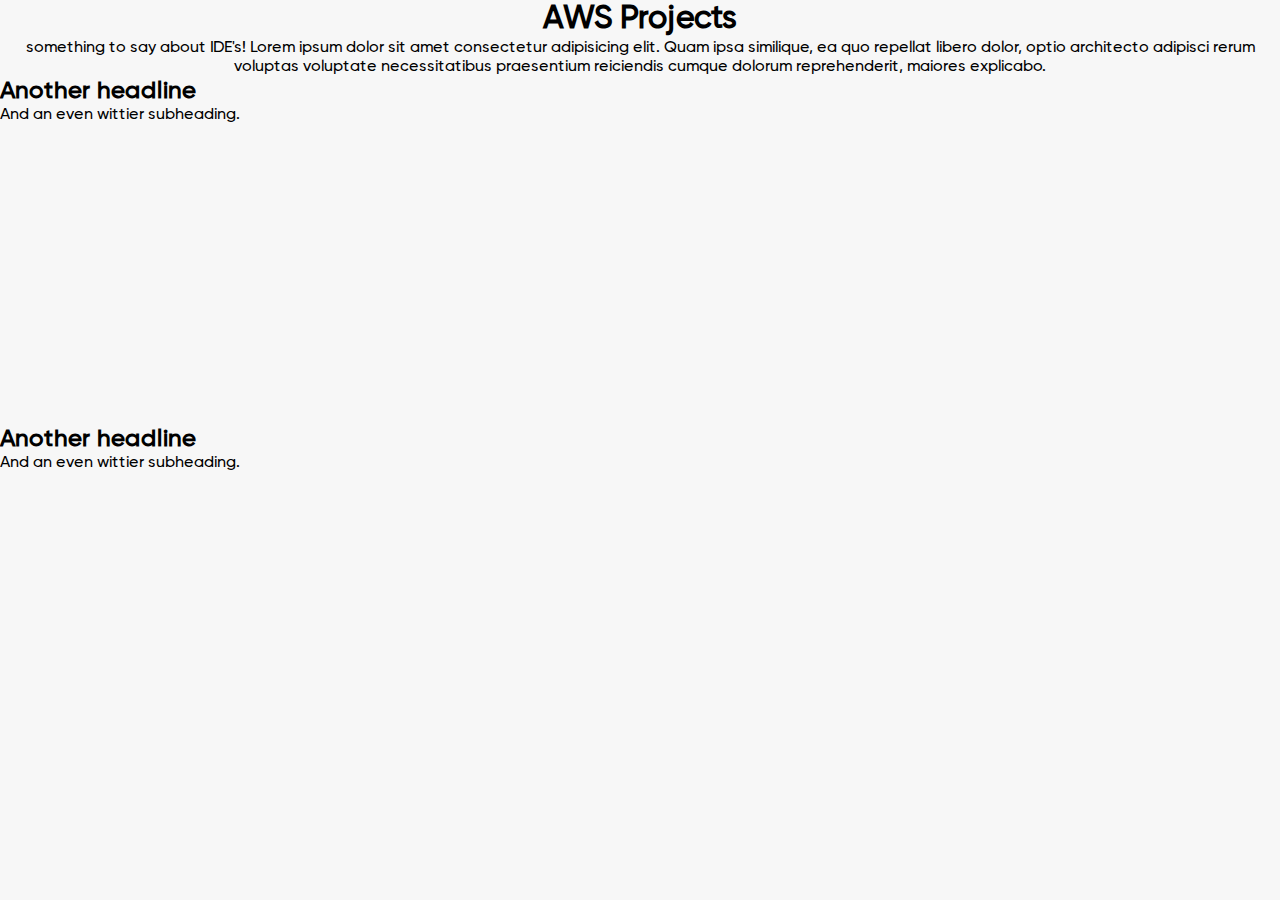
<file: final_practical_2023/AWS.html>
<!DOCTYPE html>
<html lang="en">
<head>
    <meta charset="UTF-8">
    <meta name="viewport" content="width=device-width, initial-scale=1.0">
    <title>AWS projects</title>
    <link
    href="https://cdn.jsdelivr.net/npm/bootstrap@5.3.2/dist/css/bootstrap.min.css"
    rel="stylesheet"
    integrity="sha384-T3c6CoIi6uLrA9TneNEoa7RxnatzjcDSCmG1MXxSR1GAsXEV/Dwwykc2MPK8M2HN"
    crossorigin="anonymous"
  />
  <link rel="stylesheet" href="style.css">
</head>
<style>
    .row{
        text-align: center;
    }
</style>
<body>
    <main>
        
        <section class="py-5 text-center container">
            <div class="row py-lg-5">
              <div class="col-lg-6 col-md-8 mx-auto">
                <h1 class="fw-light">AWS Projects</h1>
              <p class="lead text-body-secondary">something to say about IDE's! Lorem ipsum dolor sit amet consectetur adipisicing elit. Quam ipsa similique, ea quo repellat libero dolor, optio architecto adipisci rerum voluptas voluptate necessitatibus praesentium reiciendis cumque dolorum reprehenderit, maiores explicabo.</p>
              </div>
            </div>
          </section>
        <div class="d-md-flex flex-md-equal w-100 my-md-3 ps-md-3 ">
          <div class="text-bg-dark me-md-3 pt-3 px-3 pt-md-5 px-md-5 text-center overflow-hidden"style="    width: 50%;">
            <div class="my-3 py-3">
              <h2 class="display-5">Another headline</h2>
              <p class="lead">And an even wittier subheading.</p>
            </div>
            <div class="bg-body-tertiary shadow-sm mx-auto" style="width: 80%; height: 300px; border-radius: 21px 21px 0 0;"></div>
          </div>
          <div class="bg-body-tertiary me-md-3 pt-3 px-3 pt-md-5 px-md-5 text-center overflow-hidden" style="    width: 50%;" >
            <div class="my-3 p-3">
              <h2 class="display-5">Another headline</h2>
              <p class="lead">And an even wittier subheading.</p>
            </div>
            <div class="bg-dark shadow-sm mx-auto" style="width: 80%; height: 300px; border-radius: 21px 21px 0 0;"></div>
          </div>
        </div>
 
      </main>
    <script
    src="https://cdn.jsdelivr.net/npm/bootstrap@5.3.2/dist/js/bootstrap.bundle.min.js"
    integrity="sha384-C6RzsynM9kWDrMNeT87bh95OGNyZPhcTNXj1NW7RuBCsyN/o0jlpcV8Qyq46cDfL"
    crossorigin="anonymous"
  ></script>
    
</body>
</html>
</file>
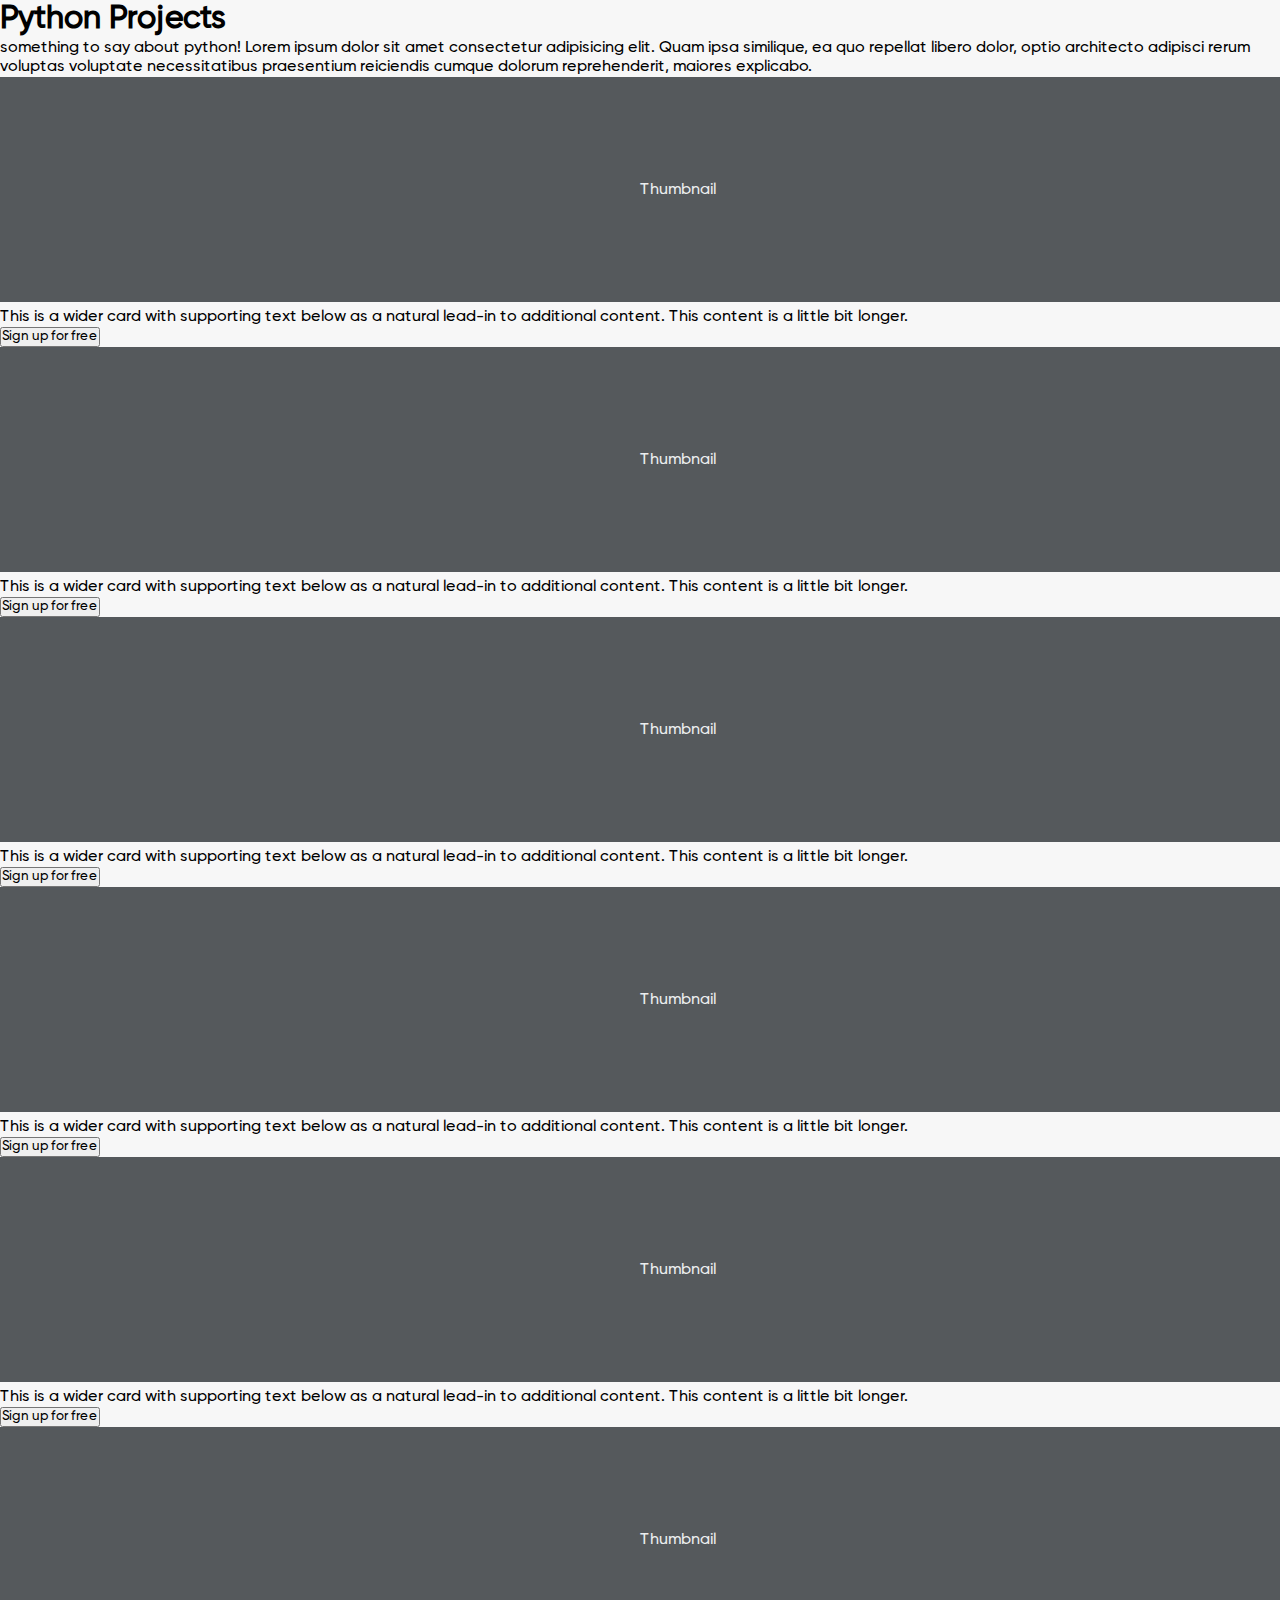
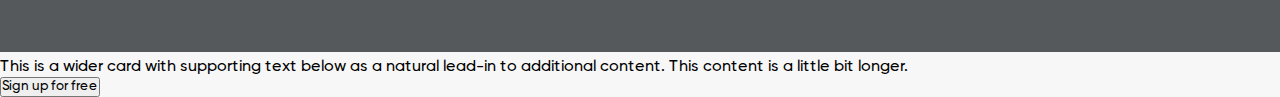
<file: final_practical_2023/python.html>
<!DOCTYPE html>
<html lang="en">
<head>
    <meta charset="UTF-8">
    <meta name="viewport" content="width=device-width, initial-scale=1.0">
    <title>Python </title>
    <link
    href="https://cdn.jsdelivr.net/npm/bootstrap@5.3.2/dist/css/bootstrap.min.css"
    rel="stylesheet"
    integrity="sha384-T3c6CoIi6uLrA9TneNEoa7RxnatzjcDSCmG1MXxSR1GAsXEV/Dwwykc2MPK8M2HN"
    crossorigin="anonymous"
  />
  <link rel="stylesheet" href="style.css">
</head>
<body>
    <main>

        <section class="py-5 text-center container">
          <div class="row py-lg-5">
            <div class="col-lg-6 col-md-8 mx-auto">
              <h1 class="fw-light">Python Projects</h1>
            <p class="lead text-body-secondary">something to say about python! Lorem ipsum dolor sit amet consectetur adipisicing elit. Quam ipsa similique, ea quo repellat libero dolor, optio architecto adipisci rerum voluptas voluptate necessitatibus praesentium reiciendis cumque dolorum reprehenderit, maiores explicabo.</p>
            </div>
          </div>
        </section>
      
        <div class="album py-5 bg-body-tertiary">
          <div class="container">
      
            <div class="row row-cols-1 row-cols-sm-2 row-cols-md-3 g-3">
              <div class="col">
                <div class="card shadow-sm">
                  <svg class="bd-placeholder-img card-img-top" width="100%" height="225" xmlns="http://www.w3.org/2000/svg" role="img" aria-label="Placeholder: Thumbnail" preserveAspectRatio="xMidYMid slice" focusable="false"><title>Placeholder</title><rect width="100%" height="100%" fill="#55595c"></rect><text x="50%" y="50%" fill="#eceeef" dy=".3em">Thumbnail</text></svg>
                  <div class="card-body">
                    <p class="card-text">This is a wider card with supporting text below as a natural lead-in to additional content. This content is a little bit longer.</p>
                    <div class="d-flex justify-content-between align-items-center">
                      <!-- <div class="btn-group">
                        <button type="button" class="btn btn-sm btn-outline-secondary">View</button>
                        <button type="button" class="btn btn-sm btn-outline-secondary">Edit</button>
                      </div>
                      <small class="text-body-secondary">9 mins</small> -->
                      <button type="button" class="w-100 btn btn-lg btn-outline-primary"><a href=""></a>Sign up for free</button>
                    </div>
                  </div>
                </div>
              </div>
              <div class="col">
                <div class="card shadow-sm">
                  <svg class="bd-placeholder-img card-img-top" width="100%" height="225" xmlns="http://www.w3.org/2000/svg" role="img" aria-label="Placeholder: Thumbnail" preserveAspectRatio="xMidYMid slice" focusable="false"><title>Placeholder</title><rect width="100%" height="100%" fill="#55595c"></rect><text x="50%" y="50%" fill="#eceeef" dy=".3em">Thumbnail</text></svg>
                  <div class="card-body">
                    <p class="card-text">This is a wider card with supporting text below as a natural lead-in to additional content. This content is a little bit longer.</p>
                    <div class="d-flex justify-content-between align-items-center">
                        <button type="button" class="w-100 btn btn-lg btn-outline-primary"><a href=""></a>Sign up for free</button>
                    </div>
                  </div>
                </div>
              </div>
              <div class="col">
                <div class="card shadow-sm">
                  <svg class="bd-placeholder-img card-img-top" width="100%" height="225" xmlns="http://www.w3.org/2000/svg" role="img" aria-label="Placeholder: Thumbnail" preserveAspectRatio="xMidYMid slice" focusable="false"><title>Placeholder</title><rect width="100%" height="100%" fill="#55595c"></rect><text x="50%" y="50%" fill="#eceeef" dy=".3em">Thumbnail</text></svg>
                  <div class="card-body">
                    <p class="card-text">This is a wider card with supporting text below as a natural lead-in to additional content. This content is a little bit longer.</p>
                    <div class="d-flex justify-content-between align-items-center">
                        <button type="button" class="w-100 btn btn-lg btn-outline-primary"><a href=""></a>Sign up for free</button>
                    </div>
                  </div>
                </div>
              </div>
              <div class="col">
                <div class="card shadow-sm">
                  <svg class="bd-placeholder-img card-img-top" width="100%" height="225" xmlns="http://www.w3.org/2000/svg" role="img" aria-label="Placeholder: Thumbnail" preserveAspectRatio="xMidYMid slice" focusable="false"><title>Placeholder</title><rect width="100%" height="100%" fill="#55595c"></rect><text x="50%" y="50%" fill="#eceeef" dy=".3em">Thumbnail</text></svg>
                  <div class="card-body">
                    <p class="card-text">This is a wider card with supporting text below as a natural lead-in to additional content. This content is a little bit longer.</p>
                    <div class="d-flex justify-content-between align-items-center">
                      <!-- <div class="btn-group">
                        <button type="button" class="btn btn-sm btn-outline-secondary">View</button>
                        <button type="button" class="btn btn-sm btn-outline-secondary">Edit</button>
                      </div>
                      <small class="text-body-secondary">9 mins</small> -->
                      <button type="button" class="w-100 btn btn-lg btn-outline-primary"><a href=""></a>Sign up for free</button>
                    </div>
                  </div>
                </div>
              </div>
              <div class="col">
                <div class="card shadow-sm">
                  <svg class="bd-placeholder-img card-img-top" width="100%" height="225" xmlns="http://www.w3.org/2000/svg" role="img" aria-label="Placeholder: Thumbnail" preserveAspectRatio="xMidYMid slice" focusable="false"><title>Placeholder</title><rect width="100%" height="100%" fill="#55595c"></rect><text x="50%" y="50%" fill="#eceeef" dy=".3em">Thumbnail</text></svg>
                  <div class="card-body">
                    <p class="card-text">This is a wider card with supporting text below as a natural lead-in to additional content. This content is a little bit longer.</p>
                    <div class="d-flex justify-content-between align-items-center">
                        <button type="button" class="w-100 btn btn-lg btn-outline-primary"><a href=""></a>Sign up for free</button>
                    </div>
                  </div>
                </div>
              </div>
              <div class="col">
                <div class="card shadow-sm">
                  <svg class="bd-placeholder-img card-img-top" width="100%" height="225" xmlns="http://www.w3.org/2000/svg" role="img" aria-label="Placeholder: Thumbnail" preserveAspectRatio="xMidYMid slice" focusable="false"><title>Placeholder</title><rect width="100%" height="100%" fill="#55595c"></rect><text x="50%" y="50%" fill="#eceeef" dy=".3em">Thumbnail</text></svg>
                  <div class="card-body">
                    <p class="card-text">This is a wider card with supporting text below as a natural lead-in to additional content. This content is a little bit longer.</p>
                    <div class="d-flex justify-content-between align-items-center">
                        <button type="button" class="w-100 btn btn-lg btn-outline-primary"><a href=""></a>Sign up for free</button>
                    </div>
                  </div>
                </div>
              </div>
            </div>
          </div>
        </div>
      
      </main>

    <script
    src="https://cdn.jsdelivr.net/npm/bootstrap@5.3.2/dist/js/bootstrap.bundle.min.js"
    integrity="sha384-C6RzsynM9kWDrMNeT87bh95OGNyZPhcTNXj1NW7RuBCsyN/o0jlpcV8Qyq46cDfL"
    crossorigin="anonymous"
  ></script>
    
</body>
</html>
</file>
<file: final_practical_2023/style.css>
@font-face {
    font-family: Futura;
    src: url(assets/fonts/Futura-Bold.ttf);
}
@font-face {
    font-family: Gilroy;
    src: url(assets/fonts/Gilroy-Medium.ttf);
}
* {
    margin: 0;
    padding: 0;
    box-sizing: border-box;
    font-family: 'Gilroy';
}

*::selection {
    color: #fff;
    background-color: #000;
}

html, body {
    height: 100%;
    width: 100%;
}

body {
    background-color: #F7F7F7;
}

#nav {
    /* height: 100px; */
    width: 100%;
    /* background-color: burlywood; */
    position: fixed;
    z-index: 99;
    display: flex;
    align-items: flex-start;
    justify-content: space-between;
    padding: 25px;
}

#nav #nav-part2 {
    display: flex;
    align-items: center;
    justify-content: center;
    gap: 40px;
}

#links {
    padding: 10px;
}

#nav-part1 {
    /* background-color: RED; */
    height: 82px;
    overflow: hidden;
}

#nav-part1 svg {
    display: block;
}

#nav-part2 #links a {
    text-transform: uppercase;

    text-decoration: none;
    color: #333;
    font-weight: 500;
    font-size: 14px;
    margin: 0 20px;
}

#icons {
    padding: 10px;
    border-radius: 50px;
    background-color: #F7F7F7;
}

#nav-part2 #icons i {
    font-size: 18px;
    margin: 0 20px;
    font-weight: 100;
}

#cursor {
    height: 180px;
    width: 180px;
    background-color: rgba(224, 139, 189, 0.814);
    border-radius: 50%;
    position: fixed;
    transform: translate(-50%, -50%) scale(0);

}

#page1 {
    min-height: 100vh;
    /* background-color: aqua; */
    position: relative;
    width: 100%;
    padding: 0 1vw;
    /* padding-top: 20vh; */

}

#page1 h1 {
    font-size: 15.8vw;
    text-transform: uppercase;
    font-family: futura;
    line-height: 14vw;
    letter-spacing: -8px;
}

#video-container {
    height: 100vh;
    width: 100%;
    background-color: grey;
    margin-top: 1vw;
    position: relative;
}

#video-container video {
    height: 100%;
    width: 100%;
    object-fit: cover;
}

#video-container #play {
    padding: 3vw 2.2vw;
    background-color: black;
    color: #fff;
    font-size: 1.3vw;
    position: fixed;
    text-transform: uppercase;
    font-family: futura;
    border-radius: 50%;
    opacity: 0;
    scale: 0;

}

#page2 {
    min-height: 100vh;
    width: 100%;
    position: relative;
    display: flex;
    align-items: center;
    padding: 3vw 1vw;
    justify-content: space-between;
}

#page2 .elem {
    height: 100%;
    width: 31%;
    /* background-color: red; */
    overflow: hidden;
    position: relative;
    display: flex;
    align-items: center;
    justify-content: center;
}

#page2 .elem img {
    height: 100%;
    width: 100%;
    object-fit: cover;
    scale: 1.1;
}

#page2 .elem .dets {
    height: 60px;
    border-radius: 50px;
    width: 70%;
    position: absolute;
    z-index: 9;
    background-color: rgb(229, 156, 186);


}

#page3 {
    min-height: 120vh;
    width: 100%;
    position: relative;
    display: flex;
    align-items: center;
    justify-content: space-evenly;
    flex-wrap: wrap;
}

.child {
    height: 54vh;
    width: 38vw;
    /* background-color: red; */
    /* border: 2px solid #000; */
    position: relative;
    display: flex;
    flex-direction: column;
    align-items: center;
    justify-content: center;
}
.dets a{
    display: flex;
    height: 8vh;
    justify-content: center;
    align-items: center;
    color: white;
    text-decoration: none;
    font-size: 2rem;
    font-weight: 900;
}
.icons{
    font-size: 2rem;
    gap: 30px;
    display: flex;
    margin-top: 2%;
}
.icons i{
    transition: 1s all ease;
}
.icons i:hover{
    color: #292929;
    font-size: 4rem;
}
.child img {
    height: 100%;
}

#child2{
    font-size: 3rem;
}
@media (max-width:600px) {

    #nav {
        /* height: 100px; */
        width: 100%;
        /* background-color: burlywood; */
        position: fixed;
        z-index: 99;
        display: flex;
        align-items: flex-start;
        justify-content: space-between;
        padding: 15px;
    }

    #nav #nav-part2 {
        display: flex;
        align-items: center;
        justify-content: center;
        gap: 40px;
    }

    #links {
        padding: 10px;
        display: none;
    }

    #nav-part1 {
        /* background-color: RED; */
        height: 67px;
        overflow: hidden;
    }

    #nav-part1 svg {
        display: block;
        height: 67px;
        width: 80px;
    }
    #nav #twogoodlogo{
        height: 40px;
        margin-left: -20px;
    }

    #icons {
        padding: 7px;
        border-radius: 50px;
        background-color: #F7F7F7;
    }

    #nav-part2 #icons i {
        font-size: 15px;
        margin: 0 20px;
        font-weight: 100;
    }

    #page1 {
        /* background-color: red; */
        min-height: 70vh;
        width: 100%;
        padding: 0 3vw;
        padding-top: 25vh;

    }

    #page1 h1 {
        font-size: 15.5vw;
        letter-spacing: -3px;
    }

    #video-container {
        height: 25vh;
        margin-top: 3vw;
    }

    #video-container #play {
        padding: 9.5vw 7.2vw;
        font-size: 4.5vw;
        position: absolute;
        top: 50%;
        left: 50%;
        opacity: 1;
        scale: 1;
        transform: translate(-50%, -50%);
    }

    #page2 {
        min-height: 100vh;
        width: 100%;
        position: relative;
        display: flex;
        align-items: center;
        padding: 5vw 3vw;
        flex-direction: column;
        justify-content: space-between;
        /* background-color: red; */
    }

    #page2 .elem {
        height: 100vh;
        width: 100%;
        /* background-color: red; */
        overflow: hidden;
        margin-bottom: 3vw;
    }

    #page2 .elem .dets {
        height: 40px;
        border-radius: 50px;
        width: 70%;
        position: absolute;
        z-index: 9;
        background-color: rgb(229, 156, 186);

    }

    #page3 {
        min-height: 120vh;
        width: 100%;
        position: relative;
        display: flex;
        align-items: center;
        justify-content: space-evenly;
        flex-wrap: wrap;
    }

    .child {
        height: 54vh;
        width: 88vw;
        /* background-color: red; */
        /* border: 2px solid #000; */
        position: relative;
        padding: 15vw;
        display: flex;
        align-items: center;
        justify-content: center;
    }

    .child img {
        height: 100%;
    }

}
</file>
